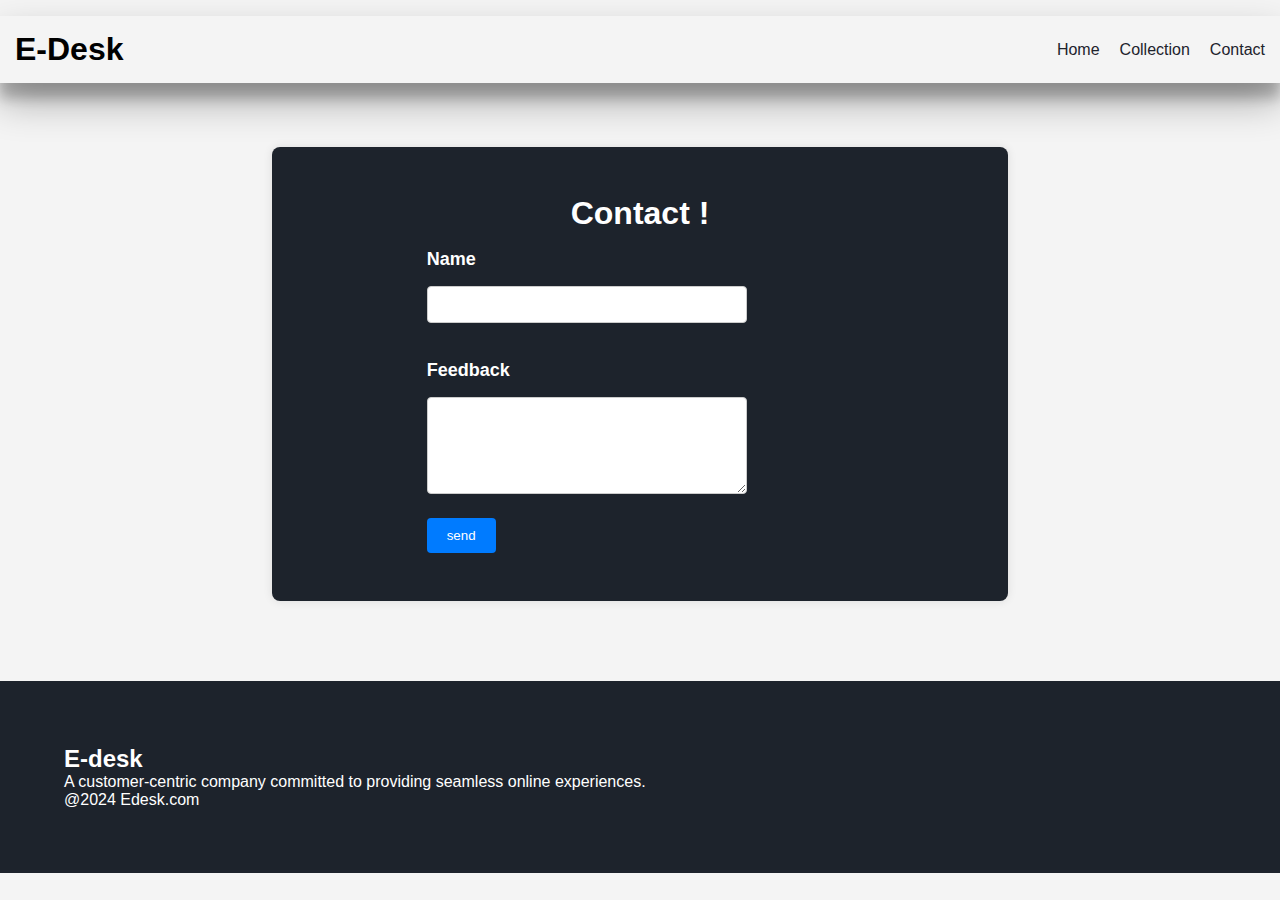
<file: contact.html>
<!DOCTYPE html>
<html lang="en">

<head>
    <meta charset="UTF-8">
    <meta name="viewport" content="width=device-width, initial-scale=1.0">
    <title>E-Desk</title>

    <!--Google fonts-->
    <link rel="preconnect" href="https://fonts.googleapis.com">
    <link rel="preconnect" href="https://fonts.gstatic.com" crossorigin>
    <link href="https://fonts.googleapis.com/css2?family=Poppins&display=swap" rel="stylesheet">

    <!--My css-->

    <link rel="stylesheet" href="style.css">
    <link rel="stylesheet" href="contact.css">

    <!--Font Awesome Icons-->

    <link rel="stylesheet" href="https://cdnjs.cloudflare.com/ajax/libs/font-awesome/6.5.1/css/all.min.css"
        integrity="sha512-DTOQO9RWCH3ppGqcWaEA1BIZOC6xxalwEsw9c2QQeAIftl+Vegovlnee1c9QX4TctnWMn13TZye+giMm8e2LwA=="
        crossorigin="anonymous" referrerpolicy="no-referrer" />

</head>

<body>

    <!--Navbar-->

    <nav class="navbar">
        <h1>E-Desk</h1>

        <div class="navbar-link">
            <p class="nav-link"><a href="index.html">Home</a></p>
            <p class="nav-link"><a href="collection.html">Collection</a></p>
            <p class="nav-link"><a href="contact.html">Contact</a></p>
        </div>

        <div class="navbar-menu-toggle" onclick="showNavbar()">
            <i class="fa-solid fa-bars"></i>
        </div>
    </nav>

    <!--side Navbar-->

    <div class="side-navbar">
        <p style="text-align: right;" onclick="hideNavbar()">
            <i class="fa-solid fa-xmark"></i>
        </p>

        <div class="side-navbar-link">
            <p class="side-nav-link" style="margin-bottom: 20px;"><a href="index.html">Home</a></p>
            <p class="side nav-link" style="margin-bottom: 20px;"><a href="collection.html">Collection</a></p>
            <p class="side-nav-link" style="margin-bottom: 20px;"><a href="contact.html">Contact</a></p>
        </div>
    </div>

    <!--contact-->

        <div class="container">
            <h1 style="text-align: center;">Contact !</h1>
            <div class="row">
                <div class="col sm-8 offset-md-2">
                    <form class="justify-content-center" onsubmit="return validateForm()" target="_blank" method="GET">
                        <div class="form-group form-group-lg">
                            <label class="skills" for="subject">
                                <strong>Name</strong>
                            </label>
                            <input type="text" id="subject" class="form-control" required>
                        </div>
                        <div class="form-group form group-lg">
                            <label class="skills" for="body">
                                <strong>Feedback</strong>
                            </label>
                            <textarea id="body" class="form-control" rows="5" required></textarea>
                        </div>
                        <input type="submit" value="send" id="navigation" class="btn btn-primary">
                    </form>
                </div>
            </div>
        </div>

    <script>
        function validateForm() {
            var sub = document.getElementById('subject').value;
            var body = document.getElementById('body').value;
            window.location.href = "mailto:udayaa5209v@gmail.com?subject=" + sub + "&body=" + body;
            event.preventDefault();
            return false;
        }
    </script>

    <!--footer-->

    <div class="footer">
        <div class="footer-container">
            <h2 class="footerheading">E-desk</h2>
            <p>A customer-centric company committed to providing seamless online experiences.</p>
        </div>
        <div class="footer-icon-container">
            <i class="fa-brands fa-instagram" style="color: white;"></i>
            <i class="fa-brands fa-twitter" style="color: white;"></i>
            <i class="fa-brands fa-facebook" style="color: white;"></i>
        </div>
        <p>@2024 Edesk.com</p>
    </div>

    <script src="index.js"></script>

</body>

</html>
</file>
<file: style.css>
*{
    padding: 0;
    margin: 0;
}

body{
    font-family: 'Poppins', sans-serif;
}
.navbar{
    display: flex;
    justify-content: space-between;
    align-items: center;
    padding: 15px;
    margin-top: 1em;
    z-index: 1;
    box-shadow: rgba(0, 0, 0, 0.3) 0px 19px 38px, rgba(0, 0, 0, 0.22) 0px 15px 12px;
}
.navbar-link{
    display: flex;
    column-gap: 20px;
}
.navbar-link a{
    text-decoration: none;
    color:#1d232c;
}
.navbar-link a:hover{
    text-decoration: underline;
}
.navbar-btn{
    align-items: center;
    padding-left: 20px;
    padding-right: 20px;
    padding-top: 10px;
    padding-bottom: 10px;
    margin-left: 2em;
    background-color: white;
    border: none;
}

.navbar-menu-toggle {
    display: none;
}

/* side navbar */

.side-navbar{
    background-color: #1d232c;
    width: 30%;
    height: 100%;
    position: fixed;
    top: 0;
    left: -40%;
    padding: 20px;
    color: white;
    transition: 1s;
}
.side-nav-link{
    margin-bottom: 20px;
}

.side-navbar-link a{
    text-decoration: none;
    color: white;
}
.side-navbar-link a:hover{
    text-decoration: underline;
}

/* header */

.header{
    display: flex;
    justify-content: center;
    gap: 5em;
    padding: 5em;
}
.header h1{
    font-size: 4em;
}

.headerbtn {
    padding-left: 2em;
    padding-right: 2em;
    padding-top: 1.5em;
    padding-bottom: 1.5em;
    margin-top: 2em;
    font-size: 1em;
    background-color: #1d232c;
    color: white;
    cursor: pointer;
}

/* services */

.service{
    padding: 2em;
}

.service-container-1{
    display: flex;
    justify-content: space-between;
    align-items: center;
}
.service-container-1-1{
    display: flex;
    justify-content: space-between;
    align-items: center;
    gap: 1em;
}
.service-container-1-1 div{
    width: 30%;
    background-color: aliceblue;
    padding: 3em;
    border-radius: 15px;
}

/* new arrival */

.new-arrival{
    display: flex;
    justify-content: space-between;
    flex-wrap: wrap;
    margin-left: 4em;
    row-gap: 4em;
}
#h2{
    margin: 2em;
}

.new-arrival-container{
    position: relative;
    flex-basis: 23%;
}
.new-arrival button{
    padding-left: 10%;
    padding-right: 10%;
    padding-top: 5%;
    padding-bottom: 5%;
    margin-top: 2em;
    color: #1d232c;
    position: absolute;
    top: 50%;
    left: 18%;
    border-radius: 15px;
    border: none;
}

/* news */

.news{
    display: flex;
    flex-direction: column;
    align-items: center;
    margin-top: 10em;
    line-height: 4em;
}

.news input{
    padding: 11px;
    width: 60vw;
    margin-bottom: 10px;
    border: solid black 3px;
}

.news button{
margin-top: 10px;
color: #f2f4f7;
background-color: #1d232c;
border-radius: 10px;
padding: 10px;
}

/*footer*/

.footer{
    margin-top: 5em;
    padding: 4em;
    background-color: #1d232c;
    color: white;
}

/*product section*/

.product-section{
    margin-top: 2em;
}
.product-search{
    width: 80%;
    border: solid black 2px;
    border-radius: 20px;
    display: flex;
    justify-content: space-between;
    align-items: center;
    padding: 10px;
    margin: auto;
}

.product-search input{
    background-color: transparent;
    border: none;
    width: 100%;
}

.product-search input:focus{
    background-color: transparent;
    outline: none;
}

.products{
    padding: 60px;
    display: flex;
    gap: 60px;
    flex-wrap: wrap;
    justify-content: space-between;
    flex-direction: row;
    line-height: 3em;
}
.products-box{
    text-align: center;
    flex-basis: 2%;
}
.products-box img {
    border-radius: 2em;
}

/* media query */

@media screen and (max-width: 700px){
    .navbar-menu-toggle{
        display: block;
    }
    .navbar-link {
        display: none;
    }
    .headerimg{
        display: none;
    }
    .service-container-1{
        flex-direction: column;
    }
    .service-container-1-1{
        flex-direction: column;
    }
}
</file>
<file: contact.css>
/* index.css */

body {
    font-family: Arial, sans-serif;
    margin: 0;
    padding: 0;
    background-color: #f4f4f4;
}

.heading {
    background-color: white;
    color: black;
    padding: 5em;
    text-align: center;
}

.container {
    width: 50%;
    height: 50%;
    margin-top: 4em;
    margin-left: auto;
    margin-right: auto;
    padding: 3em;
    background-color: #1d232c;
    color: white;
    border-radius: 8px;
    box-shadow: 0 0 10px rgba(0, 0, 0, 0.1);
}

.form-group {
    margin-bottom: 20px;
}

.skills {
    font-size: 18px;
    color: black;
    top: 20%;
    color: white;
    line-height: 3em;
}

.form-control {
    width: 100%;
    padding: 10px;
    box-sizing: border-box;
    border: 1px solid #ccc;
    border-radius: 4px;
}

textarea {
    resize: vertical;
}

.btn {
    background-color: #007bff;
    color: #fff;
    padding: 10px 20px;
    border: none;
    border-radius: 4px;
    cursor: pointer;
}

.btn:hover {
    background-color: #0056b3;
}

.row::after {
    content: "";
    clear: both;
    display: table;
}

.col {
    float: left;
    width: 100%;
}

@media (min-width: 7px) {
    .col {
        width: 50%;
    }

    .offset-md-2 {
        margin-left: 16.66667%;
    }
    .container {
        flex-direction: column;
    }
}
</file>
